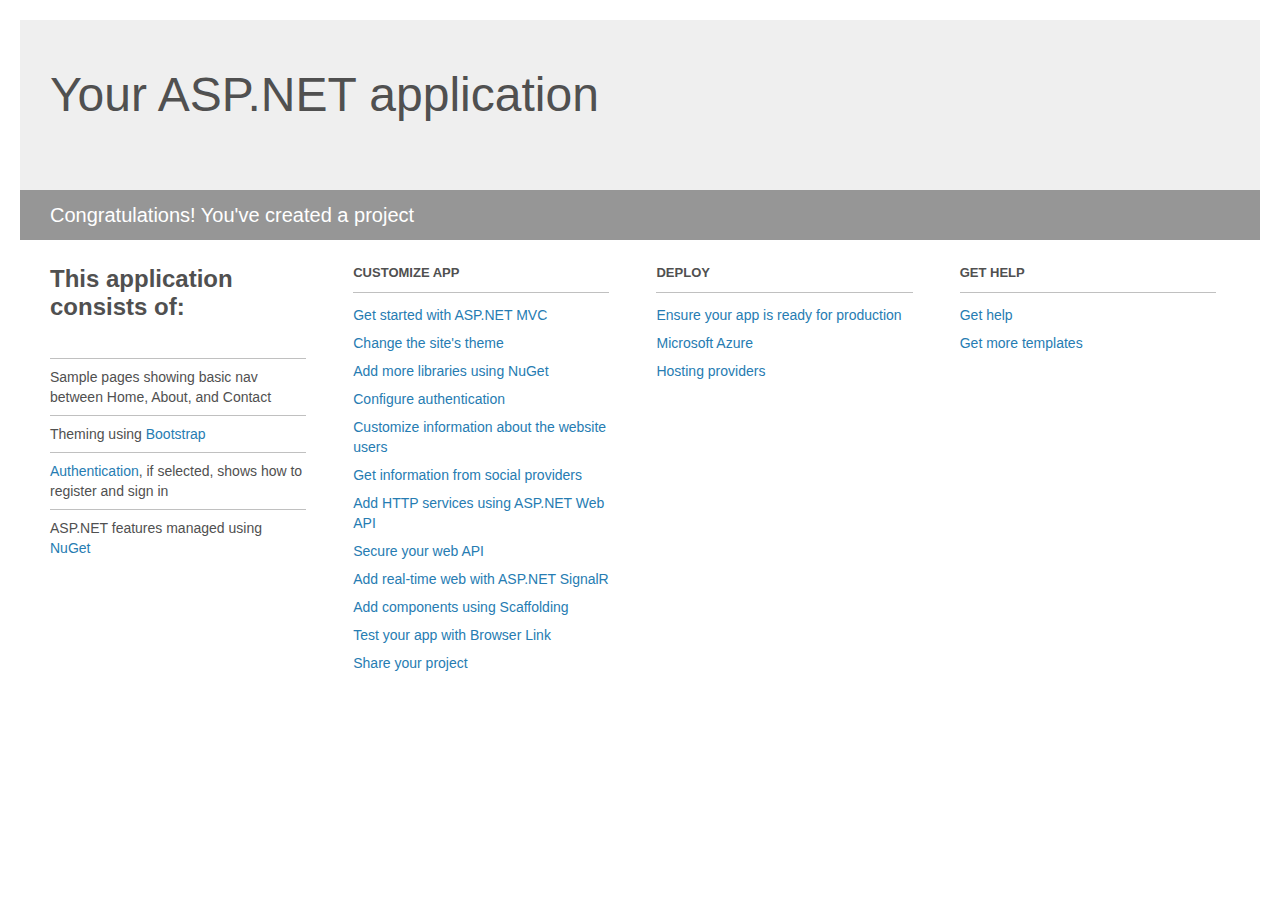
<file: Buro/Buro/Project_Readme.html>
﻿<!DOCTYPE html>
<html lang="en">
<head>
    <meta charset="utf-8" />
    <title>Your ASP.NET application</title>
    <style>
        body {
            background: #fff;
            color: #505050;
            font: 14px 'Segoe UI', tahoma, arial, helvetica, sans-serif;
            margin: 20px;
            padding: 0;
        }

        #header {
            background: #efefef;
            padding: 0;
        }

        h1 {
            font-size: 48px;
            font-weight: normal;
            margin: 0;
            padding: 0 30px;
            line-height: 150px;
        }

        p {
            font-size: 20px;
            color: #fff;
            background: #969696;
            padding: 0 30px;
            line-height: 50px;
        }

        #main {
            padding: 5px 30px;
        }

        .section {
            width: 21.7%;
            float: left;
            margin: 0 0 0 4%;
        }

            .section h2 {
                font-size: 13px;
                text-transform: uppercase;
                margin: 0;
                border-bottom: 1px solid silver;
                padding-bottom: 12px;
                margin-bottom: 8px;
            }

            .section.first {
                margin-left: 0;
            }

                .section.first h2 {
                    font-size: 24px;
                    text-transform: none;
                    margin-bottom: 25px;
                    border: none;
                }

                .section.first li {
                    border-top: 1px solid silver;
                    padding: 8px 0;
                }

            .section.last {
                margin-right: 0;
            }

        ul {
            list-style: none;
            padding: 0;
            margin: 0;
            line-height: 20px;
        }

        li {
            padding: 4px 0;
        }

        a {
            color: #267cb2;
            text-decoration: none;
        }

            a:hover {
                text-decoration: underline;
            }
    </style>
</head>
<body>

    <div id="header">
        <h1>Your ASP.NET application</h1>
        <p>Congratulations! You've created a project</p>
    </div>

    <div id="main">
        <div class="section first">
            <h2>This application consists of:</h2>
            <ul>
                <li>Sample pages showing basic nav between Home, About, and Contact</li>
                <li>Theming using <a href="http://go.microsoft.com/fwlink/?LinkID=320754">Bootstrap</a></li>
                <li><a href="http://go.microsoft.com/fwlink/?LinkID=320755">Authentication</a>, if selected, shows how to register and sign in</li>
                <li>ASP.NET features managed using <a href="http://go.microsoft.com/fwlink/?LinkID=320756">NuGet</a></li>
            </ul>
        </div>

        <div class="section">
            <h2>Customize app</h2>
            <ul>
                <li><a href="http://go.microsoft.com/fwlink/?LinkID=320757">Get started with ASP.NET MVC</a></li>
                <li><a href="http://go.microsoft.com/fwlink/?LinkID=320758">Change the site's theme</a></li>
                <li><a href="http://go.microsoft.com/fwlink/?LinkID=320759">Add more libraries using NuGet</a></li>
                <li><a href="http://go.microsoft.com/fwlink/?LinkID=320760">Configure authentication</a></li>
                <li><a href="http://go.microsoft.com/fwlink/?LinkID=320761">Customize information about the website users</a></li>
                <li><a href="http://go.microsoft.com/fwlink/?LinkID=320762">Get information from social providers</a></li>
                <li><a href="http://go.microsoft.com/fwlink/?LinkID=320763">Add HTTP services using ASP.NET Web API</a></li>
                <li><a href="http://go.microsoft.com/fwlink/?LinkID=320764">Secure your web API</a></li>
                <li><a href="http://go.microsoft.com/fwlink/?LinkID=320765">Add real-time web with ASP.NET SignalR</a></li>
                <li><a href="http://go.microsoft.com/fwlink/?LinkID=320766">Add components using Scaffolding</a></li>
                <li><a href="http://go.microsoft.com/fwlink/?LinkID=320767">Test your app with Browser Link</a></li>
                <li><a href="http://go.microsoft.com/fwlink/?LinkID=320768">Share your project</a></li>
            </ul>
        </div>

        <div class="section">
            <h2>Deploy</h2>
            <ul>
                <li><a href="http://go.microsoft.com/fwlink/?LinkID=320769">Ensure your app is ready for production</a></li>
                <li><a href="http://go.microsoft.com/fwlink/?LinkID=320770">Microsoft Azure</a></li>
                <li><a href="http://go.microsoft.com/fwlink/?LinkID=320771">Hosting providers</a></li>
            </ul>
        </div>

        <div class="section last">
            <h2>Get help</h2>
            <ul>
                <li><a href="http://go.microsoft.com/fwlink/?LinkID=320772">Get help</a></li>
                <li><a href="http://go.microsoft.com/fwlink/?LinkID=320773">Get more templates</a></li>
            </ul>
        </div>
    </div>

</body>
</html>
</file>
